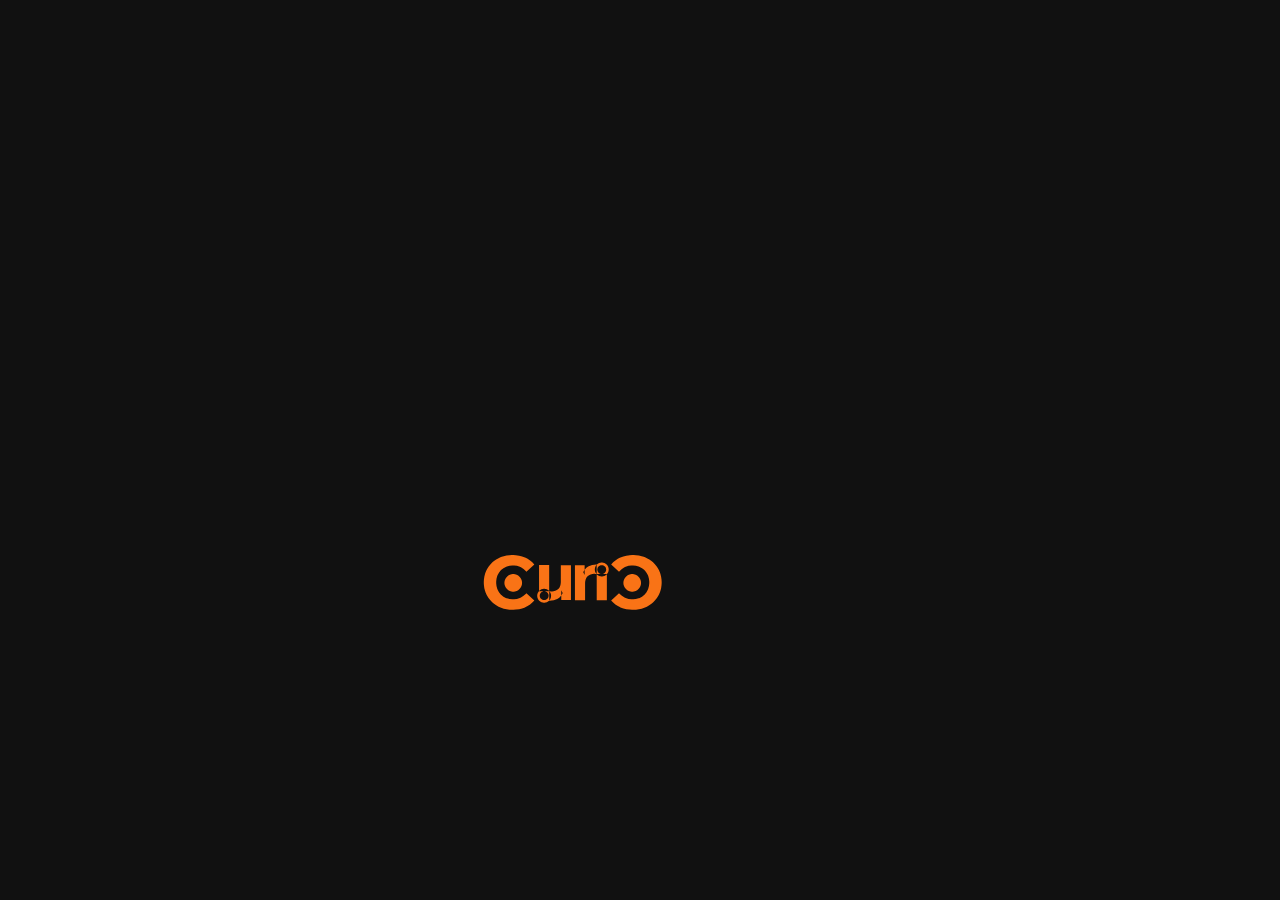
<file: scraps/logotest.html>
<!DOCTYPE html><html><body style="margin:0;display:grid;place-items:center;height:100vh;background:#111;color:#F97316"><div style="width:420px"><svg xmlns="http://www.w3.org/2000/svg" viewBox="0 0 41.6667 41.6667" fill="currentColor"><path fill-rule="evenodd" d="M9.421 31.692 L9.489 31.721 L9.685 31.825 L9.928 31.986 L10.148 32.174 L10.301 32.333 L10.347 32.389 L9.567 33.109 L9.522 33.057 L9.282 32.834 L9.022 32.666 L8.967 32.640 L8.912 32.615 L8.622 32.525 L8.341 32.487 L8.247 32.487 L8.159 32.487 L7.894 32.517 L7.623 32.587 L7.572 32.607 L7.521 32.627 L7.285 32.753 L7.077 32.914 L7.039 32.952 L7.002 32.989 L6.840 33.197 L6.711 33.433 L6.691 33.484 L6.670 33.535 L6.598 33.809 L6.567 34.077 L6.567 34.167 L6.567 34.256 L6.598 34.525 L6.670 34.798 L6.691 34.849 L6.711 34.900 L6.840 35.136 L7.002 35.344 L7.039 35.382 L7.077 35.419 L7.285 35.580 L7.521 35.707 L7.572 35.727 L7.623 35.747 L7.894 35.817 L8.159 35.847 L8.247 35.847 L8.341 35.847 L8.622 35.808 L8.912 35.719 L8.967 35.693 L9.022 35.667 L9.282 35.501 L9.522 35.283 L9.567 35.232 L10.347 35.952 L10.301 36.008 L10.148 36.167 L9.928 36.354 L9.685 36.513 L9.489 36.616 L9.421 36.645 L9.351 36.675 L9.137 36.749 L8.837 36.823 L8.520 36.867 L8.270 36.882 L8.187 36.882 L8.112 36.882 L7.886 36.869 L7.596 36.832 L7.319 36.770 L7.119 36.708 L7.054 36.683 L6.991 36.659 L6.804 36.573 L6.570 36.442 L6.352 36.290 L6.199 36.162 L6.151 36.117 L6.103 36.071 L5.968 35.925 L5.807 35.717 L5.668 35.494 L5.577 35.315 L5.551 35.254 L5.524 35.192 L5.457 35.001 L5.390 34.735 L5.350 34.457 L5.337 34.239 L5.337 34.167 L5.337 34.094 L5.350 33.876 L5.390 33.599 L5.457 33.333 L5.524 33.141 L5.551 33.079 L5.577 33.018 L5.668 32.840 L5.807 32.616 L5.966 32.408 L6.099 32.262 L6.147 32.217 L6.194 32.171 L6.347 32.043 L6.564 31.891 L6.799 31.760 L6.986 31.675 L7.051 31.650 L7.116 31.625 L7.317 31.563 L7.593 31.501 L7.881 31.464 L8.105 31.452 L8.179 31.452 L8.264 31.452 L8.516 31.467 L8.835 31.512 L9.136 31.587 L9.351 31.661 L9.421 31.692 Z M7.383 34.213 L7.383 34.169 L7.401 34.036 L7.452 33.872 L7.532 33.724 L7.639 33.594 L7.769 33.487 L7.917 33.407 L8.081 33.356 L8.214 33.338 L8.258 33.338 L8.302 33.338 L8.434 33.356 L8.598 33.407 L8.747 33.487 L8.877 33.594 L8.983 33.724 L9.064 33.872 L9.115 34.036 L9.133 34.169 L9.133 34.213 L9.133 34.257 L9.115 34.389 L9.064 34.553 L8.983 34.702 L8.877 34.832 L8.747 34.938 L8.598 35.019 L8.434 35.070 L8.302 35.088 L8.258 35.088 L8.214 35.088 L8.081 35.070 L7.917 35.019 L7.769 34.938 L7.639 34.832 L7.532 34.702 L7.452 34.553 L7.401 34.389 L7.383 34.257 L7.383 34.213 Z M20.139 31.452 L20.214 31.452 L20.438 31.464 L20.725 31.501 L21.002 31.563 L21.203 31.625 L21.268 31.650 L21.332 31.675 L21.520 31.760 L21.755 31.891 L21.972 32.043 L22.124 32.171 L22.172 32.217 L22.219 32.262 L22.353 32.408 L22.512 32.616 L22.651 32.840 L22.742 33.018 L22.768 33.079 L22.795 33.141 L22.862 33.333 L22.928 33.599 L22.968 33.876 L22.982 34.094 L22.982 34.167 L22.982 34.239 L22.968 34.457 L22.928 34.735 L22.862 35.001 L22.795 35.192 L22.768 35.254 L22.742 35.315 L22.651 35.494 L22.511 35.717 L22.351 35.925 L22.216 36.071 L22.168 36.117 L22.120 36.162 L21.967 36.290 L21.749 36.442 L21.515 36.573 L21.328 36.659 L21.264 36.683 L21.199 36.708 L20.999 36.770 L20.723 36.832 L20.433 36.869 L20.207 36.882 L20.132 36.882 L20.049 36.882 L19.799 36.867 L19.482 36.823 L19.182 36.749 L18.967 36.675 L18.898 36.645 L18.830 36.616 L18.634 36.513 L18.391 36.354 L18.170 36.167 L18.018 36.008 L17.972 35.952 L18.752 35.232 L18.797 35.283 L19.037 35.501 L19.297 35.667 L19.352 35.693 L19.407 35.719 L19.697 35.808 L19.978 35.847 L20.072 35.847 L20.160 35.847 L20.424 35.817 L20.696 35.747 L20.747 35.727 L20.798 35.707 L21.034 35.580 L21.242 35.419 L21.279 35.382 L21.317 35.344 L21.479 35.136 L21.608 34.900 L21.628 34.849 L21.649 34.798 L21.721 34.525 L21.752 34.256 L21.752 34.167 L21.752 34.077 L21.721 33.809 L21.649 33.535 L21.628 33.484 L21.608 33.433 L21.479 33.197 L21.317 32.989 L21.279 32.952 L21.242 32.914 L21.034 32.753 L20.798 32.627 L20.747 32.607 L20.696 32.587 L20.424 32.517 L20.160 32.487 L20.072 32.487 L19.978 32.487 L19.697 32.525 L19.407 32.615 L19.352 32.640 L19.297 32.666 L19.037 32.834 L18.797 33.057 L18.752 33.109 L17.972 32.389 L18.018 32.333 L18.170 32.174 L18.391 31.986 L18.634 31.825 L18.830 31.721 L18.898 31.692 L18.967 31.661 L19.182 31.587 L19.484 31.512 L19.803 31.467 L20.055 31.452 L20.139 31.452 Z M20.936 34.213 L20.936 34.169 L20.918 34.036 L20.867 33.872 L20.787 33.724 L20.680 33.594 L20.550 33.487 L20.401 33.407 L20.237 33.356 L20.105 33.338 L20.061 33.338 L20.017 33.338 L19.885 33.356 L19.720 33.407 L19.572 33.487 L19.442 33.594 L19.335 33.724 L19.255 33.872 L19.204 34.036 L19.186 34.169 L19.186 34.213 L19.186 34.257 L19.204 34.389 L19.255 34.553 L19.335 34.702 L19.442 34.832 L19.572 34.938 L19.720 35.019 L19.885 35.070 L20.017 35.088 L20.061 35.088 L20.105 35.088 L20.237 35.070 L20.401 35.019 L20.550 34.938 L20.680 34.832 L20.787 34.702 L20.867 34.553 L20.918 34.389 L20.936 34.257 L20.936 34.213 Z M13.985 32.453 L13.985 35.925 L13.023 35.925 L13.023 34.944 L13.159 35.228 L13.140 35.273 L13.070 35.401 L12.957 35.552 L12.821 35.680 L12.704 35.763 L12.662 35.786 L12.619 35.810 L12.482 35.870 L12.283 35.929 L12.065 35.965 L11.889 35.977 L11.829 35.977 L11.829 35.048 L11.840 35.049 L11.937 35.057 L11.946 35.057 L11.954 35.058 L12.030 35.060 L12.055 35.060 L12.104 35.060 L12.252 35.046 L12.429 35.001 L12.586 34.928 L12.692 34.854 L12.723 34.825 L12.755 34.796 L12.835 34.691 L12.914 34.524 L12.962 34.325 L12.978 34.150 L12.978 34.092 L12.978 32.453 L13.985 32.453 Z M11.824 35.044 L10.817 35.044 L10.817 32.448 L11.824 32.448 L11.824 35.044 Z M10.636 35.492 L10.636 35.457 L10.650 35.354 L10.690 35.224 L10.753 35.108 L10.837 35.006 L10.939 34.922 L11.056 34.858 L11.185 34.818 L11.289 34.804 L11.324 34.804 L11.358 34.804 L11.462 34.818 L11.591 34.858 L11.708 34.922 L11.810 35.006 L11.894 35.108 L11.957 35.224 L11.997 35.354 L12.011 35.457 L12.011 35.492 L12.011 35.527 L11.997 35.631 L11.957 35.760 L11.894 35.877 L11.810 35.978 L11.708 36.062 L11.591 36.126 L11.462 36.166 L11.358 36.180 L11.324 36.180 L11.289 36.180 L11.185 36.166 L11.056 36.126 L10.939 36.062 L10.837 35.978 L10.753 35.877 L10.690 35.760 L10.650 35.631 L10.636 35.527 L10.636 35.492 Z M10.888 35.486 L10.888 35.464 L10.897 35.398 L10.922 35.316 L10.963 35.241 L11.016 35.176 L11.081 35.122 L11.156 35.082 L11.238 35.056 L11.305 35.048 L11.327 35.048 L11.349 35.048 L11.415 35.056 L11.498 35.082 L11.572 35.122 L11.637 35.176 L11.691 35.241 L11.731 35.316 L11.757 35.398 L11.766 35.464 L11.766 35.486 L11.766 35.509 L11.757 35.575 L11.731 35.657 L11.691 35.732 L11.637 35.797 L11.572 35.850 L11.498 35.891 L11.415 35.916 L11.349 35.925 L11.327 35.925 L11.305 35.925 L11.238 35.916 L11.156 35.891 L11.081 35.850 L11.016 35.797 L10.963 35.732 L10.922 35.657 L10.897 35.575 L10.888 35.509 L10.888 35.486 Z M14.379 35.926 L14.379 32.454 L15.340 32.454 L15.340 33.435 L15.205 33.151 L15.223 33.106 L15.294 32.978 L15.406 32.827 L15.542 32.699 L15.660 32.616 L15.701 32.593 L15.745 32.568 L15.882 32.509 L16.081 32.450 L16.298 32.414 L16.475 32.402 L16.534 32.402 L16.534 33.331 L16.523 33.330 L16.426 33.322 L16.418 33.322 L16.409 33.321 L16.333 33.319 L16.308 33.319 L16.259 33.319 L16.111 33.333 L15.935 33.377 L15.777 33.451 L15.671 33.525 L15.640 33.554 L15.608 33.583 L15.529 33.688 L15.449 33.855 L15.401 34.054 L15.385 34.228 L15.385 34.287 L15.385 35.926 L14.379 35.926 Z M16.539 33.335 L17.546 33.335 L17.546 35.931 L16.539 35.931 L16.539 33.335 Z M17.727 32.887 L17.727 32.921 L17.714 33.025 L17.674 33.154 L17.610 33.271 L17.526 33.373 L17.424 33.457 L17.308 33.520 L17.178 33.561 L17.074 33.575 L17.040 33.575 L17.005 33.575 L16.901 33.561 L16.772 33.520 L16.655 33.457 L16.553 33.373 L16.469 33.271 L16.406 33.154 L16.366 33.025 L16.352 32.921 L16.352 32.887 L16.352 32.852 L16.366 32.748 L16.406 32.619 L16.469 32.502 L16.553 32.401 L16.655 32.317 L16.772 32.253 L16.901 32.213 L17.005 32.199 L17.040 32.199 L17.074 32.199 L17.178 32.213 L17.308 32.253 L17.424 32.317 L17.526 32.401 L17.610 32.502 L17.674 32.619 L17.714 32.748 L17.727 32.852 L17.727 32.887 Z M17.476 32.893 L17.476 32.915 L17.467 32.981 L17.441 33.063 L17.401 33.138 L17.347 33.203 L17.282 33.256 L17.207 33.297 L17.125 33.323 L17.059 33.332 L17.037 33.332 L17.015 33.332 L16.948 33.323 L16.866 33.297 L16.791 33.256 L16.726 33.203 L16.673 33.138 L16.632 33.063 L16.607 32.981 L16.598 32.915 L16.598 32.893 L16.598 32.870 L16.607 32.804 L16.632 32.722 L16.673 32.647 L16.726 32.582 L16.791 32.528 L16.866 32.488 L16.948 32.462 L17.015 32.454 L17.037 32.454 L17.059 32.454 L17.125 32.462 L17.207 32.488 L17.282 32.528 L17.347 32.582 L17.401 32.647 L17.441 32.722 L17.467 32.804 L17.476 32.870 L17.476 32.893 Z"></path></svg></div></body></html>
</file>
